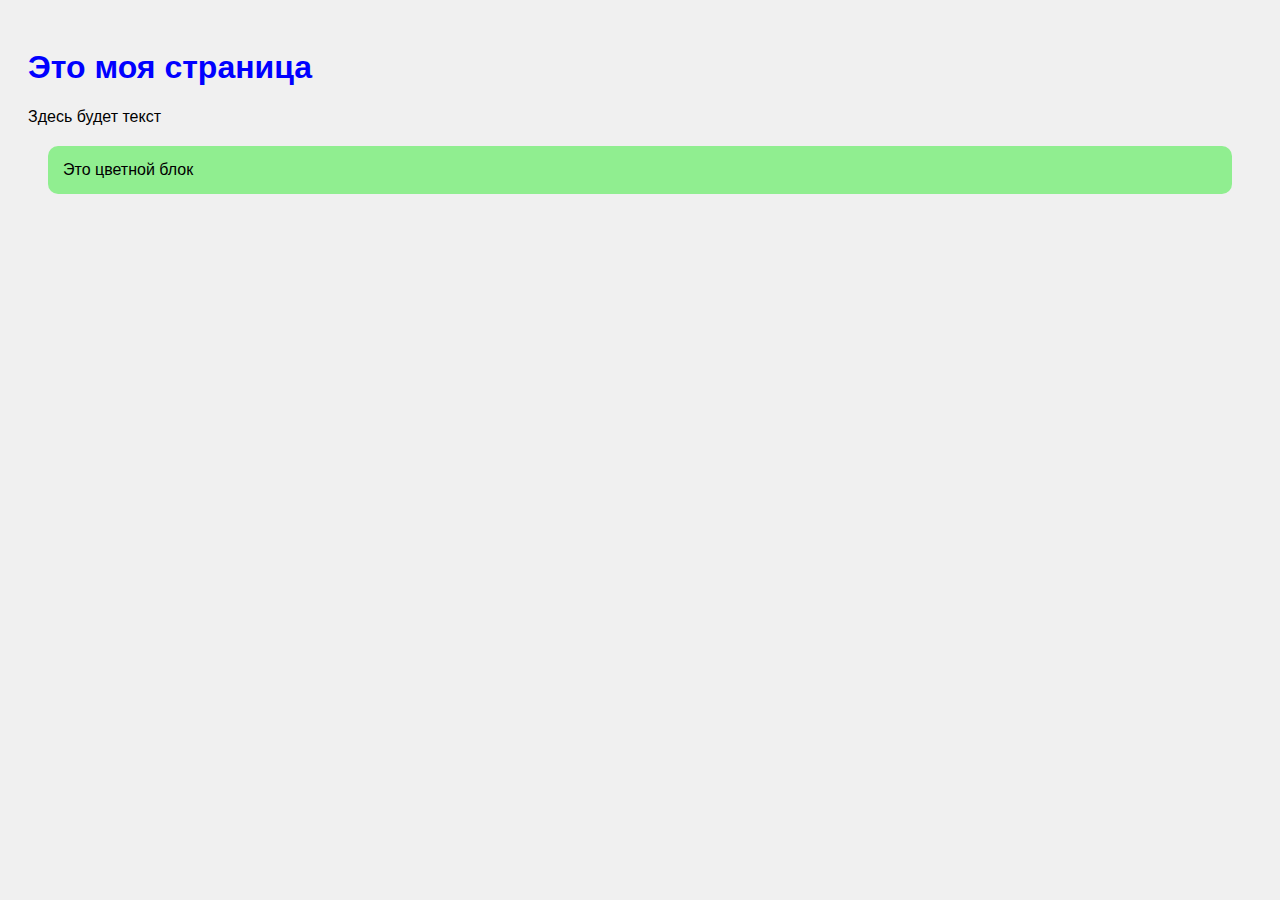
<file: templates/index.html>
<!DOCTYPE html>
<html>
<head>
    <title>Моя страница</title>
    <link rel="stylesheet" href="/static/style.css">
</head>
<body>
    <h1>Это моя страница</h1>
    <p>Здесь будет текст</p>
    <div class="box">Это цветной блок</div>
</body>
</html>
</file>
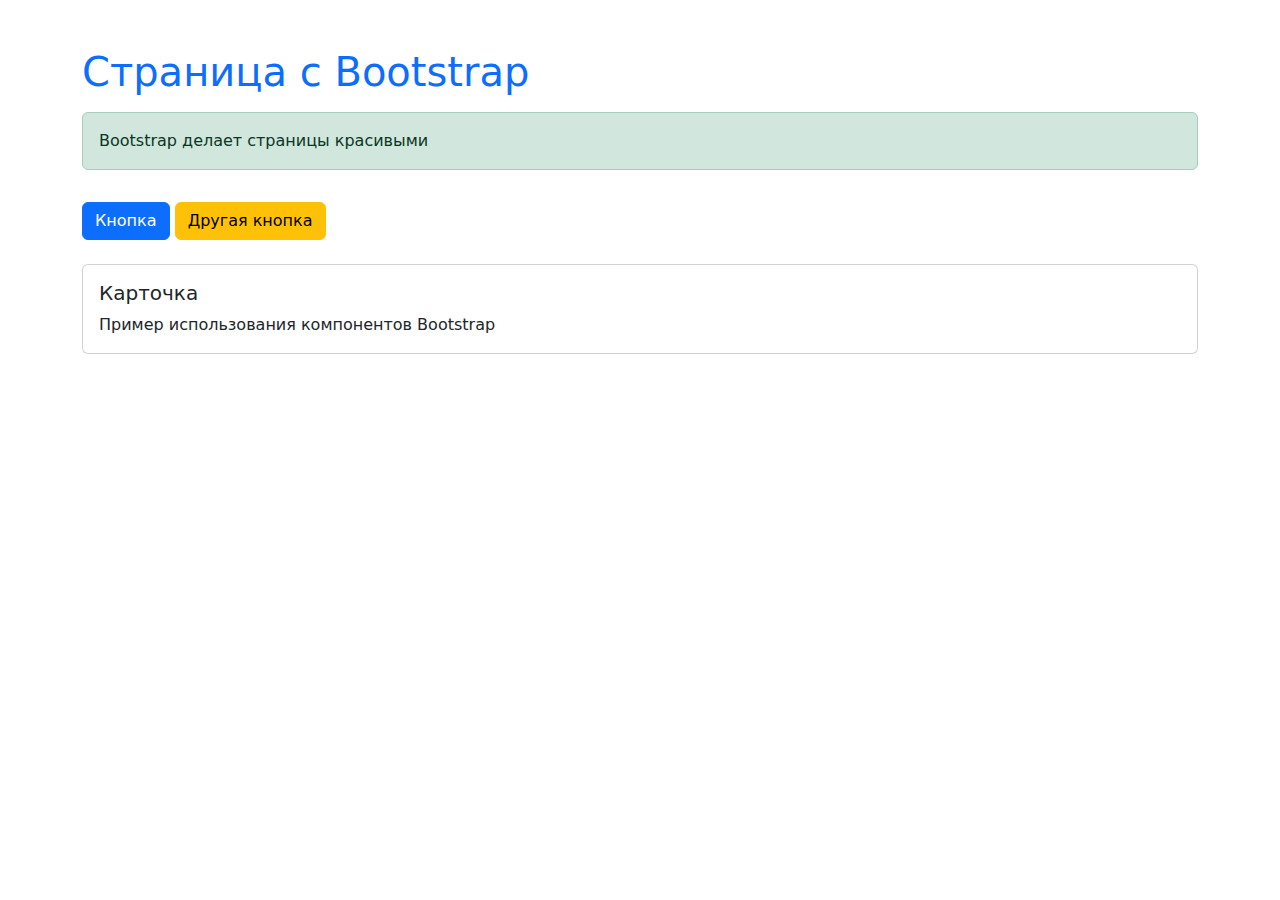
<file: templates/bootstrap.html>
<!DOCTYPE html>
<html>
<head>
    <title>Bootstrap</title>
    <link href="https://cdn.jsdelivr.net/npm/bootstrap@5.3.0/dist/css/bootstrap.min.css" rel="stylesheet">
</head>
<body class="container mt-5">
    <h1 class="text-primary">Страница с Bootstrap</h1>
    
    <div class="alert alert-success mt-3">
        Bootstrap делает страницы красивыми
    </div>
    
    <button class="btn btn-primary mt-3">Кнопка</button>
    <button class="btn btn-warning mt-3">Другая кнопка</button>
    
    <div class="card mt-4">
        <div class="card-body">
            <h5 class="card-title">Карточка</h5>
            <p class="card-text">Пример использования компонентов Bootstrap</p>
        </div>
    </div>
</body>
</html>
</file>
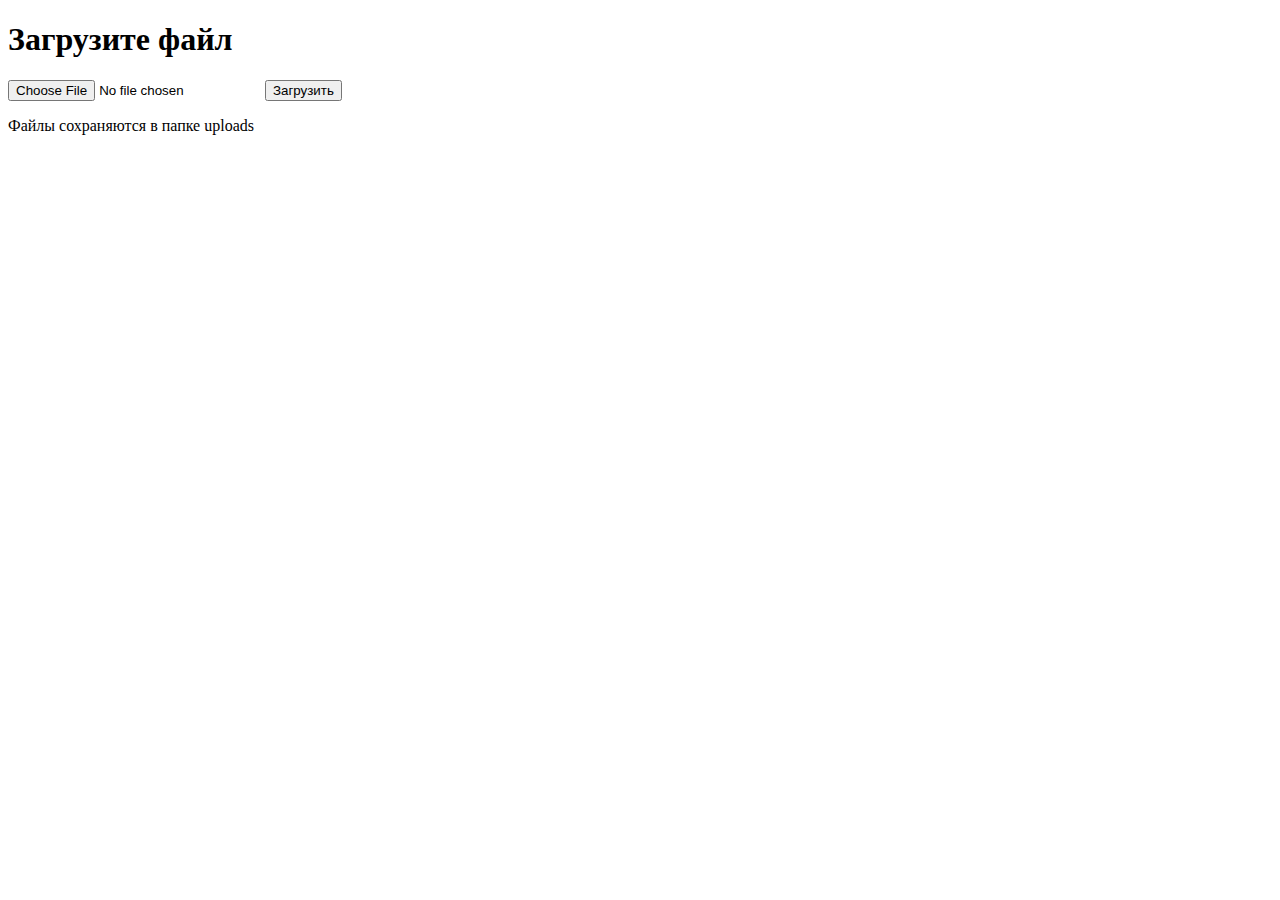
<file: templates/upload_form.html>
<!DOCTYPE html>
<html>
<head>
    <title>Загрузка файла</title>
</head>
<body>
    <h1>Загрузите файл</h1>
    
    <form method="POST" action="/upload" enctype="multipart/form-data">
        <input type="file" name="file">
        <button type="submit">Загрузить</button>
    </form>
    
    <p>Файлы сохраняются в папке uploads</p>
</body>
</html>
</file>
<file: static/style.css>
body {
    font-family: Arial;
    padding: 20px;
    background: #f0f0f0;
}

h1 {
    color: blue;
}

.box {
    background: lightgreen;
    padding: 15px;
    margin: 20px;
    border-radius: 10px;
}
</file>
